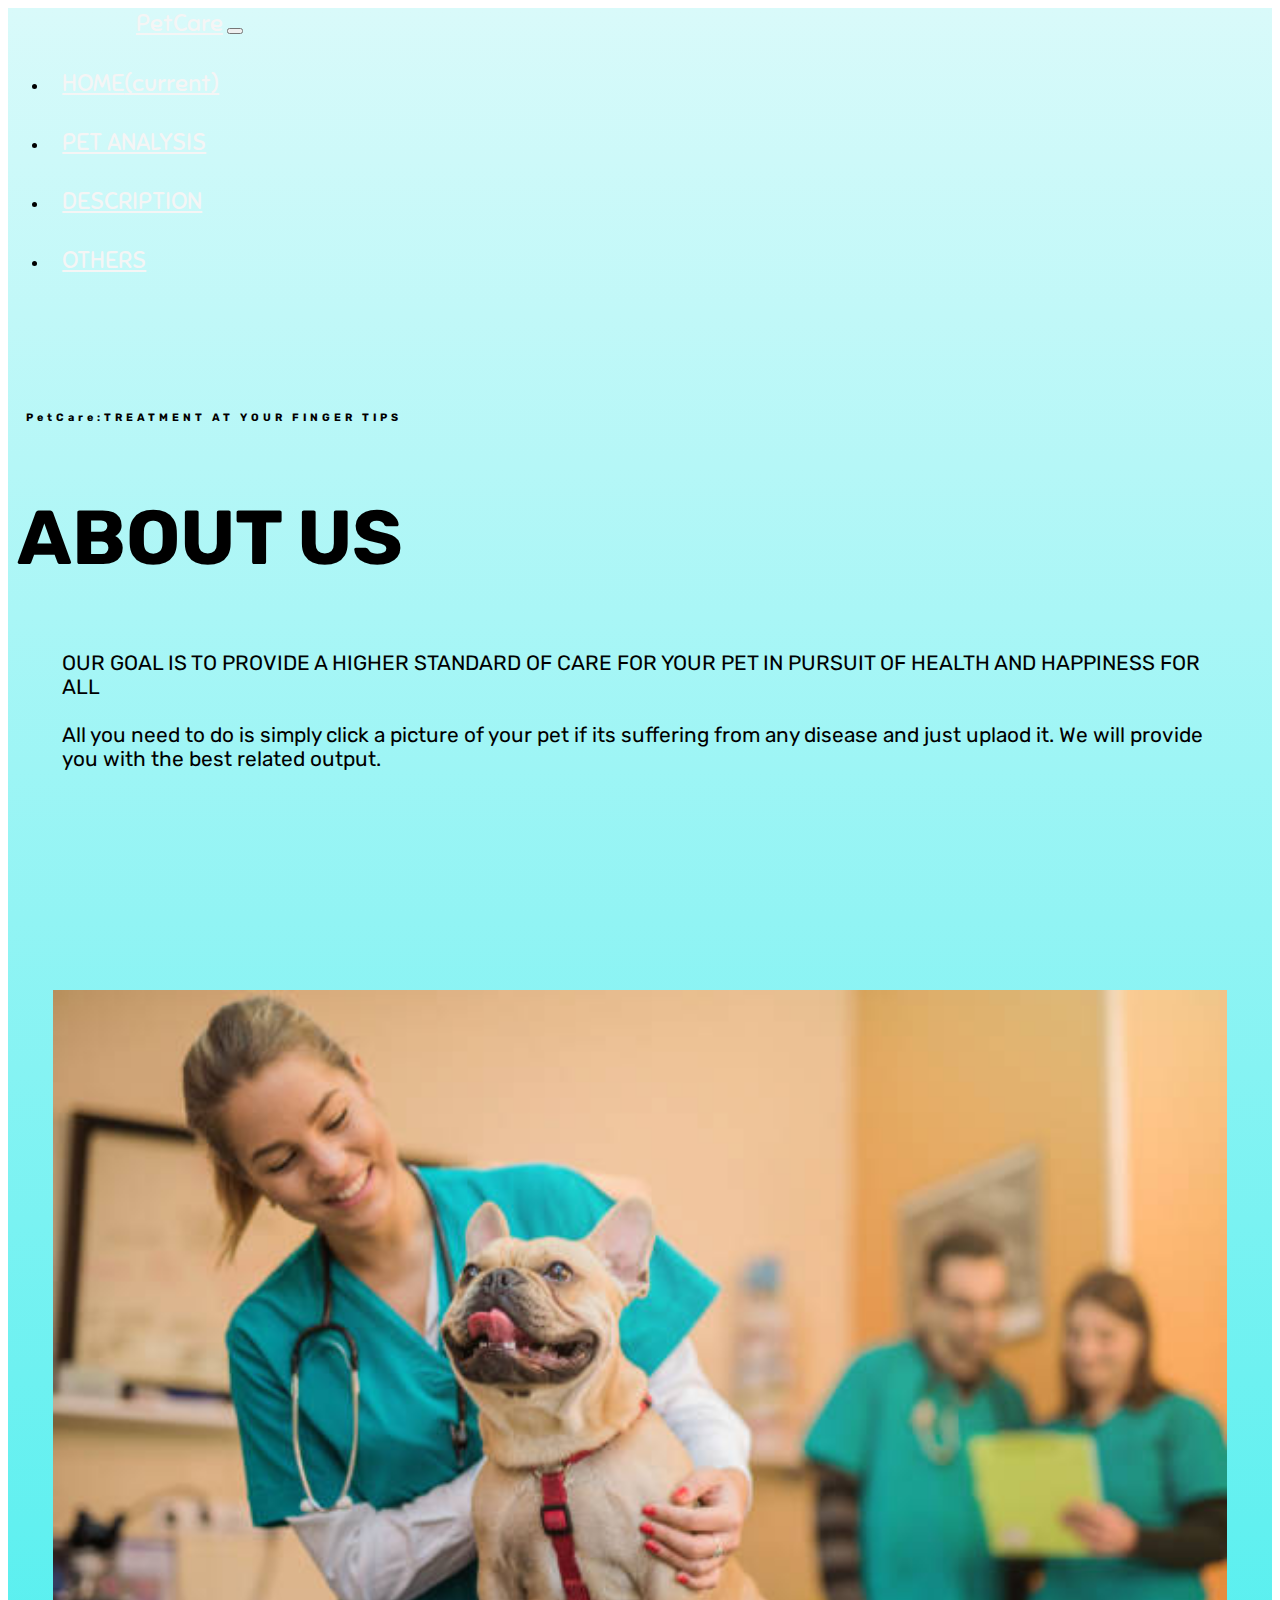
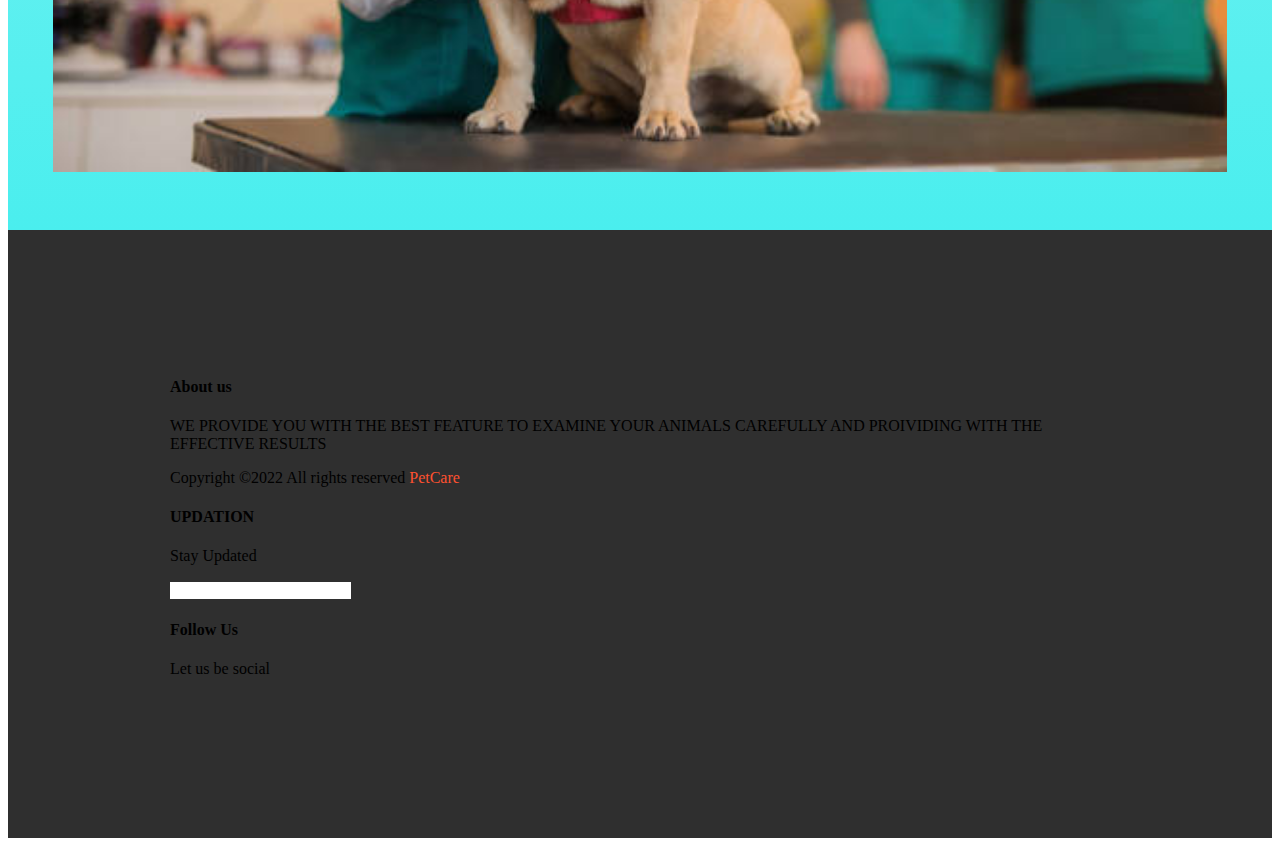
<file: petcare/aboutus.html>
<!DOCTYPE html>
<html lang="en">

<head>
    <meta charset="UTF-8">
    <meta name="viewport" content="width=device-width, initial-scale=1.0">
    <title>PetCare</title>
    <link rel="stylesheet" href="https://cdn.jsdelivr.net/npm/bootstrap@4.5.3/dist/css/bootstrap.min.css"
        integrity="sha384-TX8t27EcRE3e/ihU7zmQxVncDAy5uIKz4rEkgIXeMed4M0jlfIDPvg6uqKI2xXr2" crossorigin="anonymous">
    <link rel="stylesheet" href="https://cdnjs.cloudflare.com/ajax/libs/font-awesome/5.15.1/css/all.min.css"
        integrity="sha512-+4zCK9k+qNFUR5X+cKL9EIR+ZOhtIloNl9GIKS57V1MyNsYpYcUrUeQc9vNfzsWfV28IaLL3i96P9sdNyeRssA=="
        crossorigin="anonymous">
    <link rel="stylesheet" href="others.css">
    <link rel="stylesheet" href="stylemobile.css">
</head>

<body>
    <header>
        <div class="container-fluid p-0">
            <nav class="navbar navbar-expand-lg ">
                <a class="navbar-brand" href="#"> <i class="fas fa-paw fa-3x mx-3"></i> PetCare</a>
                <button class="navbar-toggler" type="button" data-toggle="collapse" data-target="#navbarNav"
                    aria-controls="navbarNav" aria-expanded="false" aria-label="Toggle navigation">
                    <i class="fas fa-align-right text-light"></i>
                </button>
                <div class="collapse navbar-collapse" id="navbarNav">
                    <div class="mr-auto"></div>
                    <ul class="navbar-nav">

                        <li class="nav-item active">
                            <a class="nav-link" href="index.html">HOME<span class="sr-only">(current)</span></a>
                        </li>

                        <li class="nav-item dropdown">
                            <div class="dropdown">
                                <a href="#" class="nav-link">PET ANALYSIS</a>
                                <div class="dropdown-content">

                                    <a href="upload.html">CAT</a>
                                    <a href="uploaddog.html">DOG</a>

                                </div>
                            </div>
                        </li>
                        <li class="nav-item dropdown">
                            <div class="dropdown">
                                <a href="#" class="nav-link">DESCRIPTION</a>
                                <div class="dropdown-content">
                                    <a href="catdescription.html">CAT</a>
                                    <a href="dogdescription.html">DOG</a>
                                </div>
                            </div>
                        </li>
                        <li class="nav-item dropdown">
                            <div class="dropdown">
                                <a href="#" class="nav-link">OTHERS</a>
                                <div class="dropdown-content">
                                    <a href="#">LOGIN</a>
                                    <a href="aboutus.html">ABOUT US</a>
                                    <a href="subscription.html">SUBSCRIPTION</a>
                                </div>
                            </div>
                        </li>
                    </ul>
                </div>
            </nav>
        </div>
        <div class="container text-center">
            <div class="row">
                <div class="col-md-7 col-sm-12">
                    <h6>PetCare:TREATMENT AT YOUR FINGER TIPS</h6>
                    <h1>ABOUT US</h1>

                    <p>
                        OUR GOAL IS TO PROVIDE A HIGHER STANDARD OF CARE FOR YOUR PET IN PURSUIT OF HEALTH AND HAPPINESS FOR ALL<br><br>
                        All you need to do is simply click a picture of
                        your pet if its suffering from any disease and just uplaod it. We will provide you with the best
                        related output.

                    </p>

                </div>
                <div class="col-md-5 col-sm-12 h-20">
                    <img src="Doc-dog101.jpg" class="img-thumbnail" alt="vetpic">
                </div>
            </div>
        </div>
    </header>
    <main>

        <footer>
            <div class="container-fluid p-0">
                <div class="row text-left">
                    <div class="col-md-5 col-sm-5">
                        <h4 class="text-light">About us</h4>
                        <p class="text-muted">WE PROVIDE YOU WITH THE BEST FEATURE TO EXAMINE YOUR ANIMALS CAREFULLY AND
                            PROIVIDING WITH THE EFFECTIVE RESULTS</p>
                        <p class="pt-4 text-muted">Copyright ©2022 All rights reserved
                            <span> PetCare</span>
                        </p>
                    </div>
                    <div class="col-md-5 col-sm-12">
                        <h4 class="text-light">UPDATION</h4>
                        <p class="text-muted">Stay Updated</p>
                        <form class="form-inline">
                            <div class="col pl-0">
                                <div class="input-group pr-5">
                                    <input type="text" class="form-control bg-dark text-white"
                                        id="inlineFormInputGroupUsername2" placeholder="Email">
                                    <div class="input-group-prepend">
                                        <div class="input-group-text">
                                            <i class="fas fa-arrow-right"></i>
                                        </div>
                                    </div>
                                </div>
                            </div>
                        </form>
                    </div>
                    <div class="col-md-2 col-sm-12">
                        <h4 class="text-light">Follow Us</h4>
                        <p class="text-muted">Let us be social</p>
                        <div class="column text-light">
                            <i class="fab fa-facebook-f"></i>
                            <i class="fab fa-instagram"></i>
                            <i class="fab fa-twitter"></i>
                            <i class="fab fa-youtube"></i>
                        </div>
                    </div>
                </div>
            </div>
        </footer>
        <script src="https://cdnjs.cloudflare.com/ajax/libs/jquery/3.5.1/jquery.min.js"
            integrity="sha512-bLT0Qm9VnAYZDflyKcBaQ2gg0hSYNQrJ8RilYldYQ1FxQYoCLtUjuuRuZo+fjqhx/qtq/1itJ0C2ejDxltZVFg=="
            crossorigin="anonymous"></script>
        <script src="https://cdn.jsdelivr.net/npm/popper.js@1.16.1/dist/umd/popper.min.js"
            integrity="sha384-9/reFTGAW83EW2RDu2S0VKaIzap3H66lZH81PoYlFhbGU+6BZp6G7niu735Sk7lN" crossorigin="anonymous">
        </script>
        <script src="https://cdn.jsdelivr.net/npm/bootstrap@4.5.3/dist/js/bootstrap.min.js"
            integrity="sha384-w1Q4orYjBQndcko6MimVbzY0tgp4pWB4lZ7lr30WKz0vr/aWKhXdBNmNb5D92v7s" crossorigin="anonymous">
        </script>
        <script src="hack.js"></script>
</body>

</html>
</file>
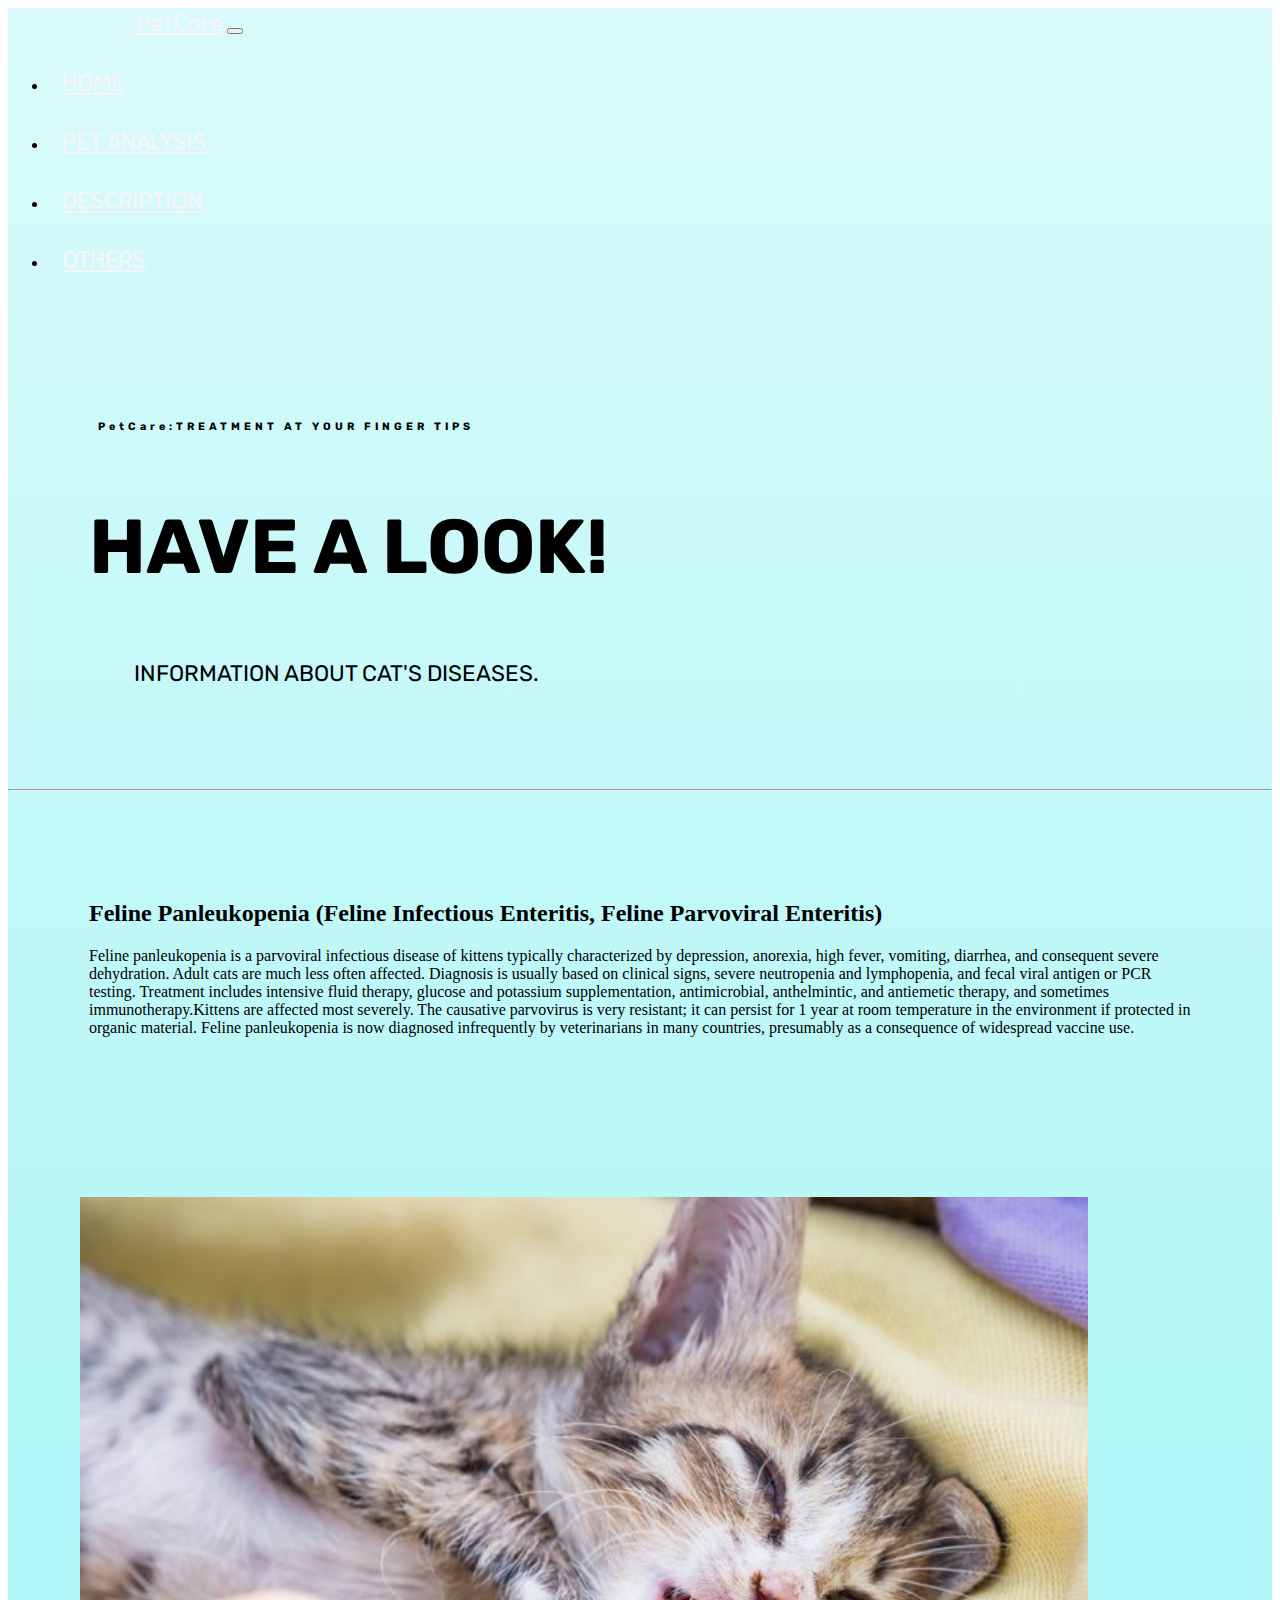
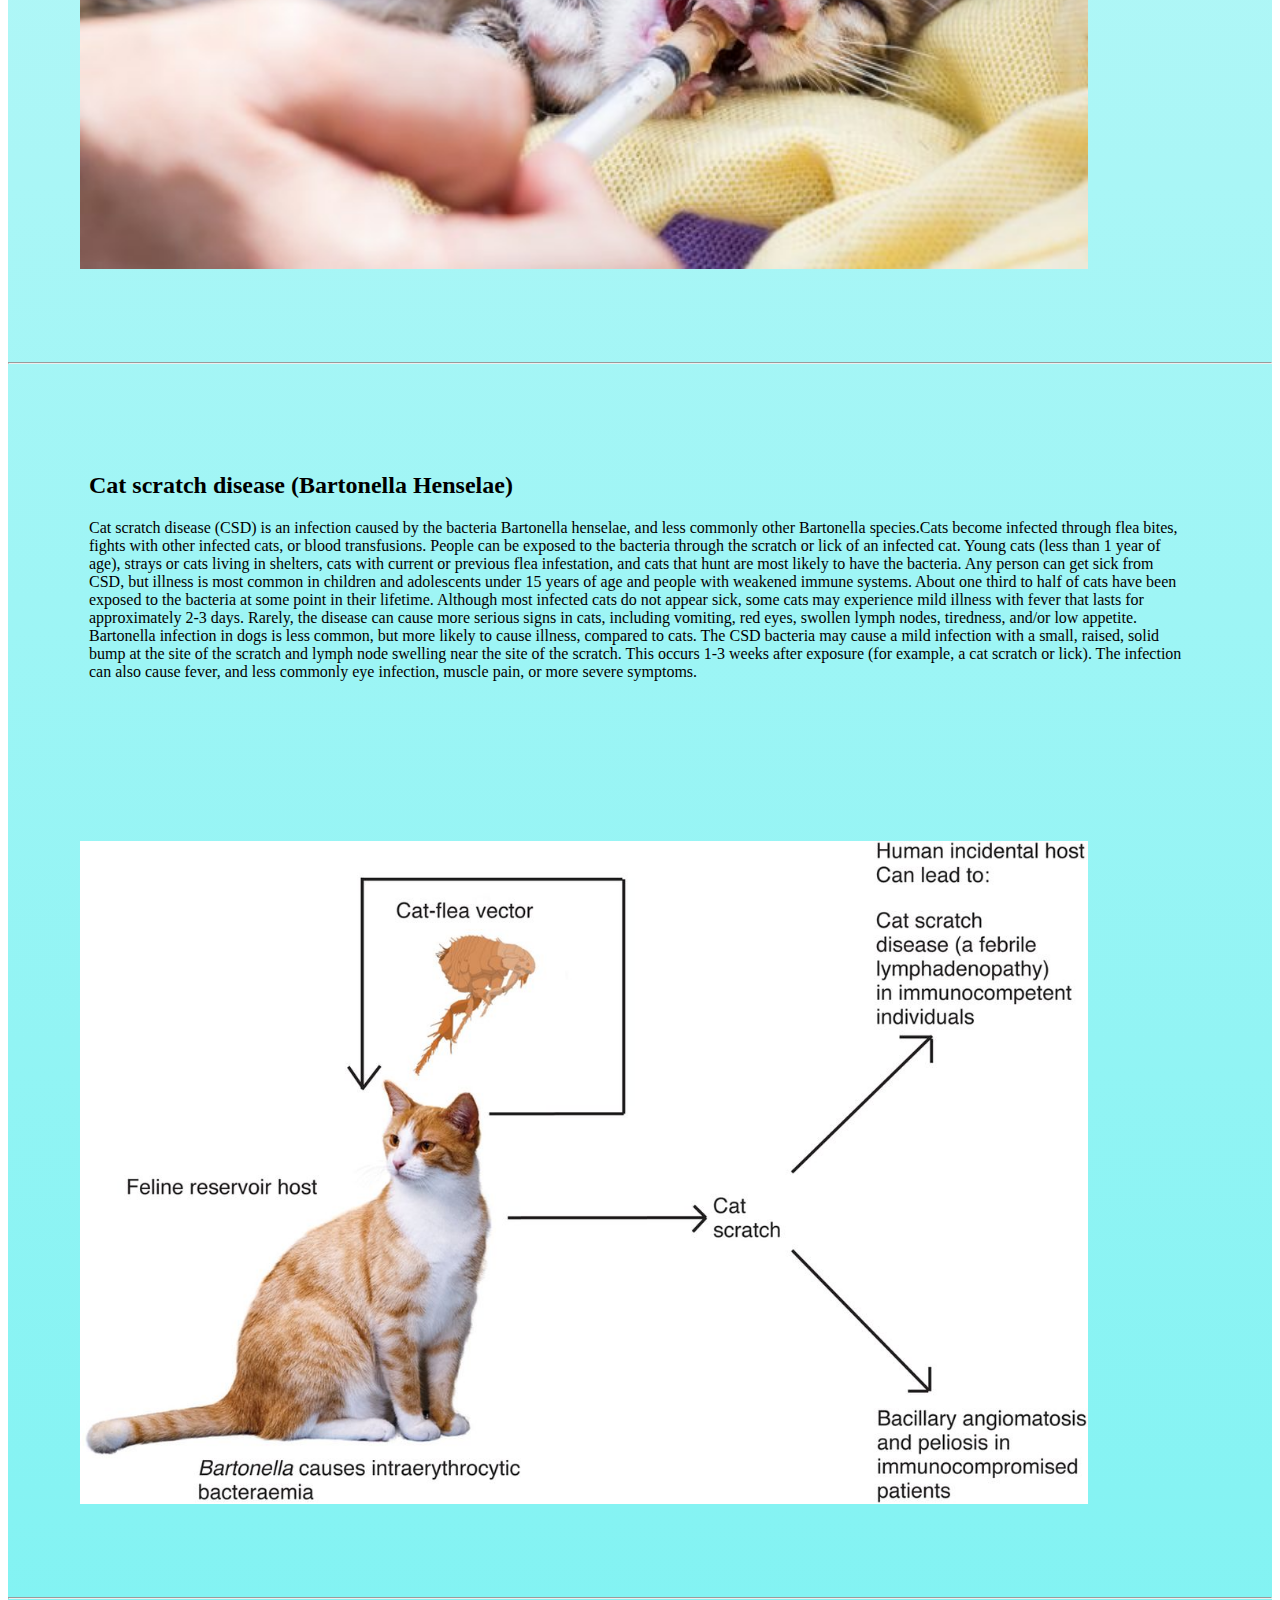
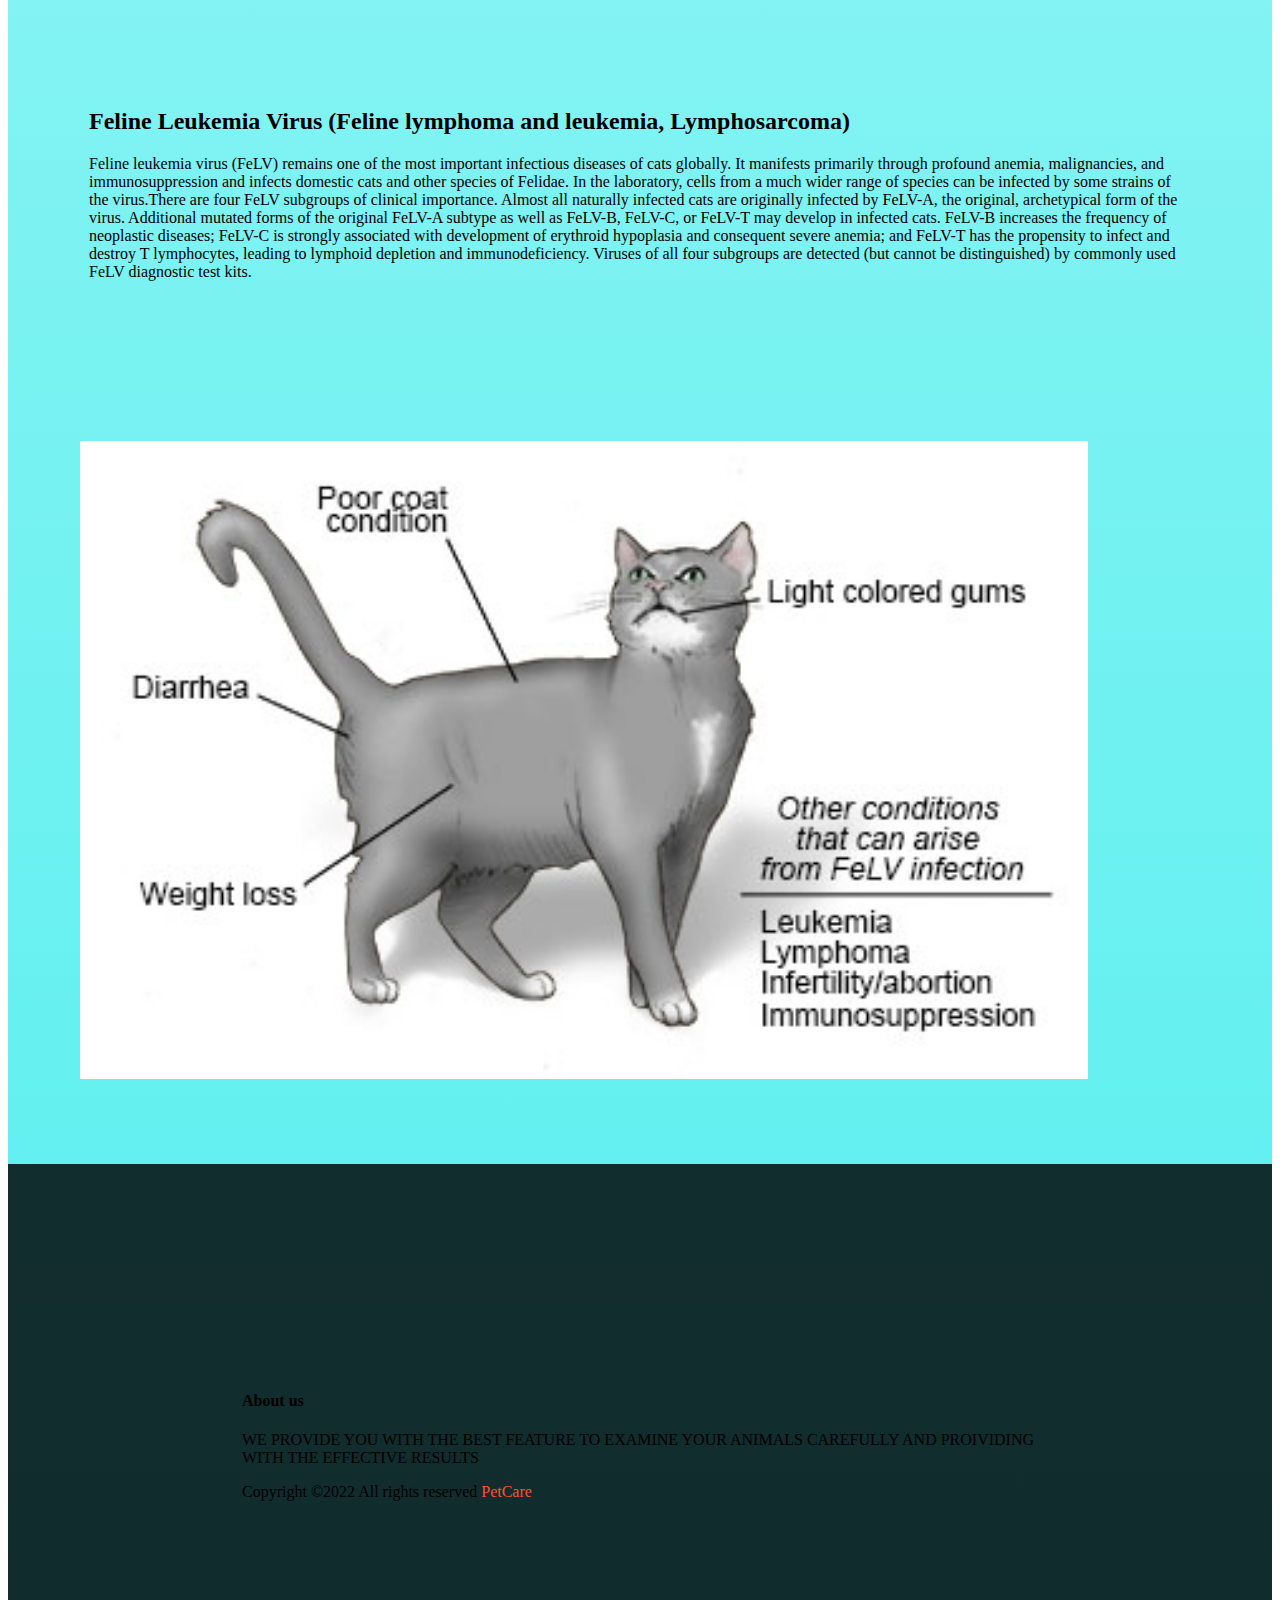
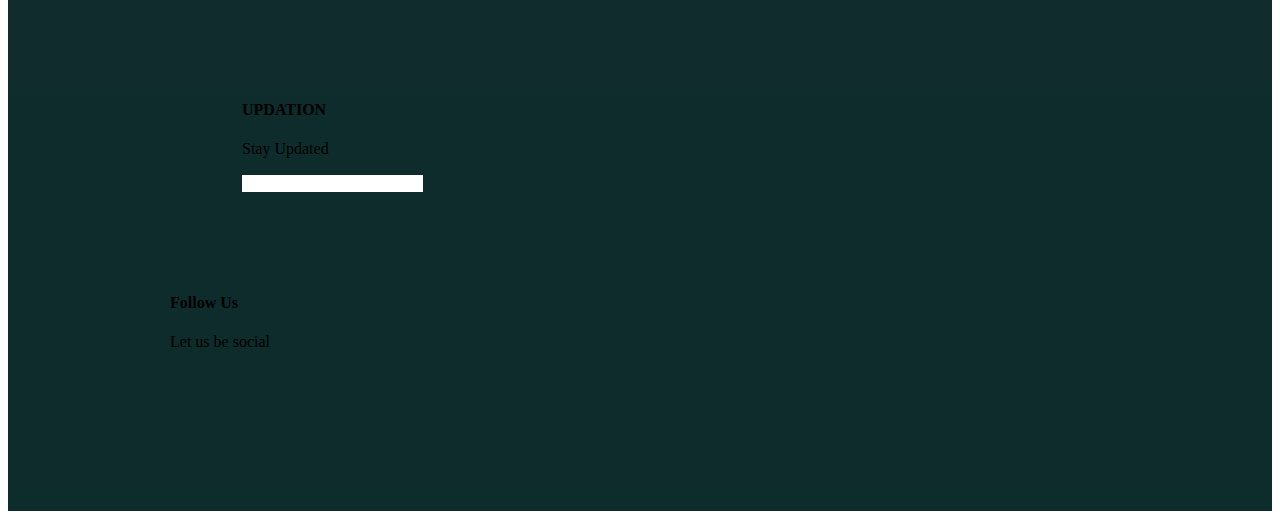
<file: petcare/catdescription.html>
<!DOCTYPE html>
<html lang="en">

<head>
    <meta charset="UTF-8">
    <meta name="viewport" content="width=device-width, initial-scale=1.0">
    <title>PetCare</title>
    <link rel="stylesheet" href="https://cdn.jsdelivr.net/npm/bootstrap@4.5.3/dist/css/bootstrap.min.css"
        integrity="sha384-TX8t27EcRE3e/ihU7zmQxVncDAy5uIKz4rEkgIXeMed4M0jlfIDPvg6uqKI2xXr2" crossorigin="anonymous">
    <link rel="stylesheet" href="https://cdnjs.cloudflare.com/ajax/libs/font-awesome/5.15.1/css/all.min.css"
        integrity="sha512-+4zCK9k+qNFUR5X+cKL9EIR+ZOhtIloNl9GIKS57V1MyNsYpYcUrUeQc9vNfzsWfV28IaLL3i96P9sdNyeRssA=="
        crossorigin="anonymous">
    <link rel="stylesheet" href="description.css">
    <link rel="stylesheet" href="stylemobile.css">

</head>

<body>
    <header>
        <div class="container-fluid p-0">
            <nav class="navbar navbar-expand-lg ">
                <a class="navbar-brand" href="#"> <i class="fas fa-paw fa-3x mx-3"></i> PetCare</a>
                <button class="navbar-toggler" type="button" data-toggle="collapse" data-target="#navbarNav"
                    aria-controls="navbarNav" aria-expanded="false" aria-label="Toggle navigation">
                    <i class="fas fa-align-right text-light"></i>
                </button>
                <div class="collapse navbar-collapse" id="navbarNav">
                    <div class="mr-auto"></div>
                    <ul class="navbar-nav">
                        <!--CODE TO BE ADDED-->
                        <li class="nav-item ">
                            <a class="nav-link" href="index.html">HOME</a>
                        </li>
                        <!--CODE TO BE ADDED-->
                        <li class="nav-item dropdown">
                            <div class="dropdown">
                                <a href="#" class="nav-link">PET ANALYSIS</a>
                                <div class="dropdown-content">
                                    <!--CODE TO BE ADDED-->
                                    <a href="upload.html">CAT</a>
                                    <a href="uploaddog.html">DOG</a>
                                    <!--CODE TO BE ADDED-->
                                </div>
                            </div>
                        </li>
                        <li class="nav-item dropdown">
                            <div class="dropdown">
                                <a href="#" class="nav-link">DESCRIPTION</a>
                                <div class="dropdown-content">
                                    <a href="catdescription.html">CAT</a>
                                    <a href="dogdescription.html">DOG</a>
                                </div>
                            </div>
                        </li>
                        <li class="nav-item dropdown">
                            <div class="dropdown">
                                <a href="#" class="nav-link">OTHERS</a>
                                <div class="dropdown-content">
                                    <a href="#">LOGIN</a>
                                    <a href="aboutus.html">ABOUT US</a>
                                    <a href="subscription.html">SUBSCRIPTION</a>
                                </div>
                            </div>
                        </li>
                    </ul>
                </div>
            </nav>
        </div>
        <!--CODE TO BE ADDED-->
        <div class="container text-center">
            <div class="row">
                <div class="col-md-7 col-sm-12">
                    <h6>PetCare:TREATMENT AT YOUR FINGER TIPS</h6>
                    <h1>HAVE A LOOK!</h1>
                    <p>INFORMATION ABOUT CAT'S DISEASES.</p>
                </div>
            </div>
        </div>
        <!--CODE TO BE ADDED-->
        <hr class="featurette-divider">
        <div class="row featurette">
            <div class="col-md-7 ">
                <h2 class="featurette-heading">Feline Panleukopenia <span class="text-muted">(Feline Infectious
                        Enteritis, Feline Parvoviral Enteritis)</span></h2>
                <p class="lead">Feline panleukopenia is a parvoviral infectious disease of kittens typically
                    characterized by depression, anorexia, high fever, vomiting, diarrhea, and consequent severe
                    dehydration. Adult cats are much less often affected. Diagnosis is usually based on clinical signs,
                    severe neutropenia and lymphopenia, and fecal viral antigen or PCR testing. Treatment includes
                    intensive fluid therapy, glucose and potassium supplementation, antimicrobial, anthelmintic, and
                    antiemetic therapy, and sometimes immunotherapy.Kittens are affected most severely. The causative
                    parvovirus is very resistant; it can persist for 1 year at room temperature in the environment if
                    protected in organic material. Feline panleukopenia is now diagnosed infrequently by veterinarians
                    in many countries, presumably as a consequence of widespread vaccine use.</p>
            </div>
            <div class="col-md-5">
                <img class="featurette-image img-circle img-responsive pull-right" src="catvomit.jpg">
            </div>
        </div>
        <hr class="featurette-divider">
        <div class="row featurette">
            <div class="col-md-7 order-md-2">
                <h2 class="featurette-heading">Cat scratch disease <span class="text-muted">(Bartonella Henselae)</span>
                </h2>
                <p class="lead">Cat scratch disease (CSD) is an infection caused by the bacteria Bartonella henselae,
                    and less commonly other Bartonella species.Cats become infected through flea bites, fights with
                    other infected cats, or blood transfusions. People can be exposed to the bacteria through the
                    scratch or lick of an infected cat.
                    Young cats (less than 1 year of age), strays or cats living in shelters, cats with
                    current or previous flea infestation, and cats that hunt are most likely to have the bacteria. Any
                    person can get sick from CSD, but illness is most common in children and adolescents under 15 years
                    of age and people with weakened immune systems. About one third to half of cats have been exposed to
                    the bacteria at some point in
                    their lifetime. Although most infected cats do not appear sick, some cats may experience mild
                    illness with fever that lasts for approximately 2-3 days. Rarely, the disease can cause more serious
                    signs in cats, including vomiting, red eyes, swollen lymph nodes, tiredness, and/or low appetite.
                    Bartonella infection in dogs is less common, but more likely to cause illness, compared to cats. The
                    CSD bacteria may cause a mild infection with a small, raised, solid bump at the
                    site of the scratch and lymph node swelling near the site of the scratch. This occurs 1-3 weeks
                    after exposure (for example, a cat scratch or lick). The infection can also cause fever, and less
                    commonly eye infection, muscle pain, or more severe symptoms.</p>
            </div>
            <div class="col-md-5 order-md-1">
                <img class="featurette-image img-circle img-responsive pull-left" src="catscratch.jpg">
            </div>
        </div>
        <hr class="featurette-divider">
        <div class="row featurette">
            <div class="col-md-7">
                <h2 class="featurette-heading">Feline Leukemia Virus <span class="text-muted">(Feline lymphoma and
                        leukemia, Lymphosarcoma)</span></h2>
                <p class="lead">Feline leukemia virus (FeLV) remains one of the most important infectious diseases of
                    cats globally. It manifests primarily through profound anemia, malignancies, and immunosuppression
                    and infects domestic cats and other species of Felidae. In the laboratory, cells from a much wider
                    range of species can be infected by some strains of the virus.There are four FeLV subgroups of
                    clinical importance. Almost all naturally infected cats are originally infected by FeLV-A, the
                    original, archetypical form of the virus. Additional mutated forms of the original FeLV-A subtype as
                    well as FeLV-B, FeLV-C, or FeLV-T may develop in infected cats. FeLV-B increases the frequency of
                    neoplastic diseases; FeLV-C is strongly associated with development of erythroid hypoplasia and
                    consequent severe anemia; and FeLV-T has the propensity to infect and destroy T lymphocytes, leading
                    to lymphoid depletion and immunodeficiency. Viruses of all four subgroups are detected (but cannot
                    be distinguished) by commonly used FeLV diagnostic test kits.</p>
            </div>
            <div class="col-md-5">
                <img class="featurette-image img-circle img-responsive pull-right" src="FeLV.jpg">

            </div>
        </div>
        <!--CODE TO BE ADDED-->
        <footer>
            <div class="container-fluid p-0">
                <div class="row text-left">
                    <div class="col-md-5 col-sm-5">
                        <h4 class="text-light">About us</h4>
                        <p class="text-muted">WE PROVIDE YOU WITH THE BEST FEATURE TO EXAMINE YOUR ANIMALS CAREFULLY
                            AND
                            PROIVIDING WITH THE EFFECTIVE RESULTS</p>
                        <p class="pt-4 text-muted">Copyright ©2022 All rights reserved
                            <span> PetCare</span>
                        </p>
                    </div>
                    <div class="col-md-5 col-sm-12">
                        <h4 class="text-light">UPDATION</h4>
                        <p class="text-muted">Stay Updated</p>
                        <form class="form-inline">
                            <div class="col pl-0">
                                <div class="input-group pr-5">
                                    <input type="text" class="form-control bg-dark text-white"
                                        id="inlineFormInputGroupUsername2" placeholder="Email">
                                    <div class="input-group-prepend">
                                        <div class="input-group-text">
                                            <i class="fas fa-arrow-right"></i>
                                        </div>
                                    </div>
                                </div>
                            </div>
                        </form>
                    </div>
                    <div class="col-md-2 col-sm-12">
                        <h4 class="text-light">Follow Us</h4>
                        <p class="text-muted">Let us be social</p>
                        <div class="column text-light">
                            <i class="fab fa-facebook-f"></i>
                            <i class="fab fa-instagram"></i>
                            <i class="fab fa-twitter"></i>
                            <i class="fab fa-youtube"></i>
                        </div>
                    </div>
                </div>
            </div>
        </footer>
        <script src="https://cdnjs.cloudflare.com/ajax/libs/jquery/3.5.1/jquery.min.js"
            integrity="sha512-bLT0Qm9VnAYZDflyKcBaQ2gg0hSYNQrJ8RilYldYQ1FxQYoCLtUjuuRuZo+fjqhx/qtq/1itJ0C2ejDxltZVFg=="
            crossorigin="anonymous"></script>
        <script src="https://cdn.jsdelivr.net/npm/popper.js@1.16.1/dist/umd/popper.min.js"
            integrity="sha384-9/reFTGAW83EW2RDu2S0VKaIzap3H66lZH81PoYlFhbGU+6BZp6G7niu735Sk7lN" crossorigin="anonymous">
        </script>
        <script src="https://cdn.jsdelivr.net/npm/bootstrap@4.5.3/dist/js/bootstrap.min.js"
            integrity="sha384-w1Q4orYjBQndcko6MimVbzY0tgp4pWB4lZ7lr30WKz0vr/aWKhXdBNmNb5D92v7s" crossorigin="anonymous">
        </script>
        <script src="hack.js"></script>
</body>

</html>
</file>
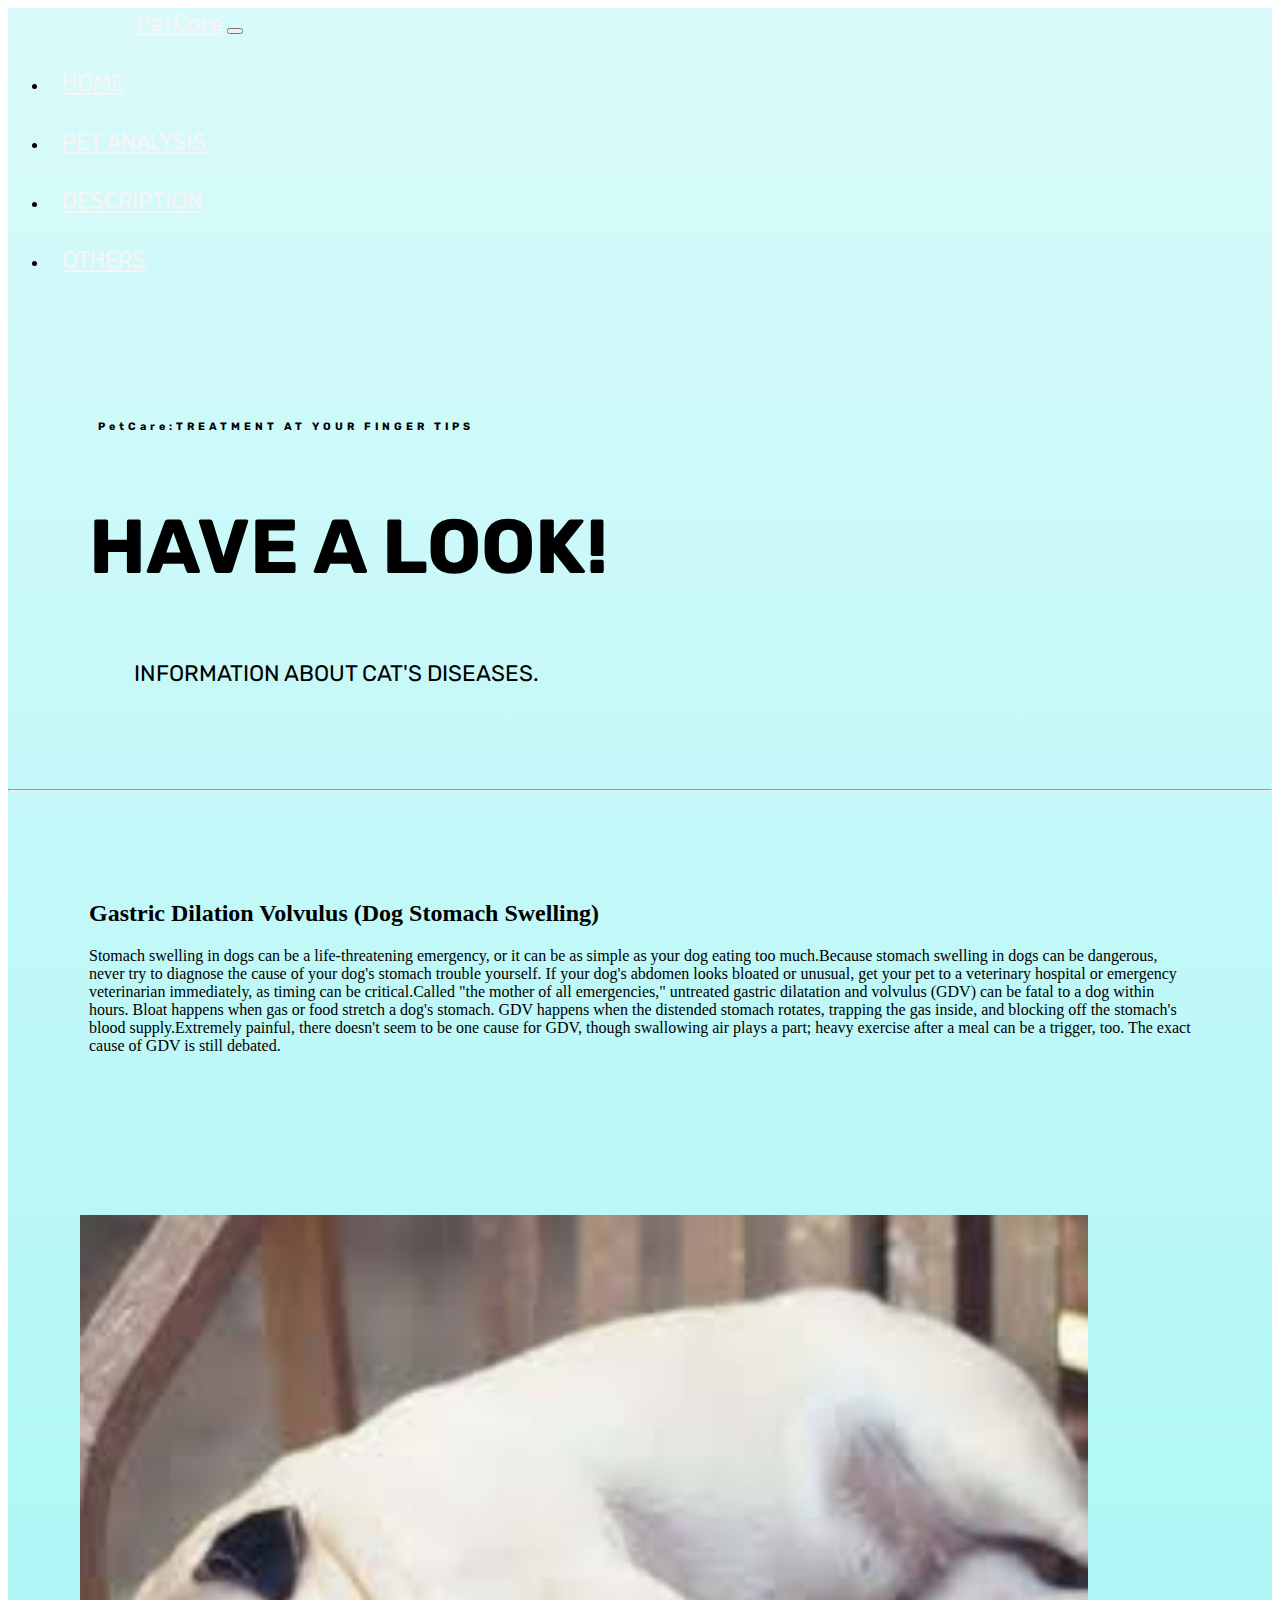
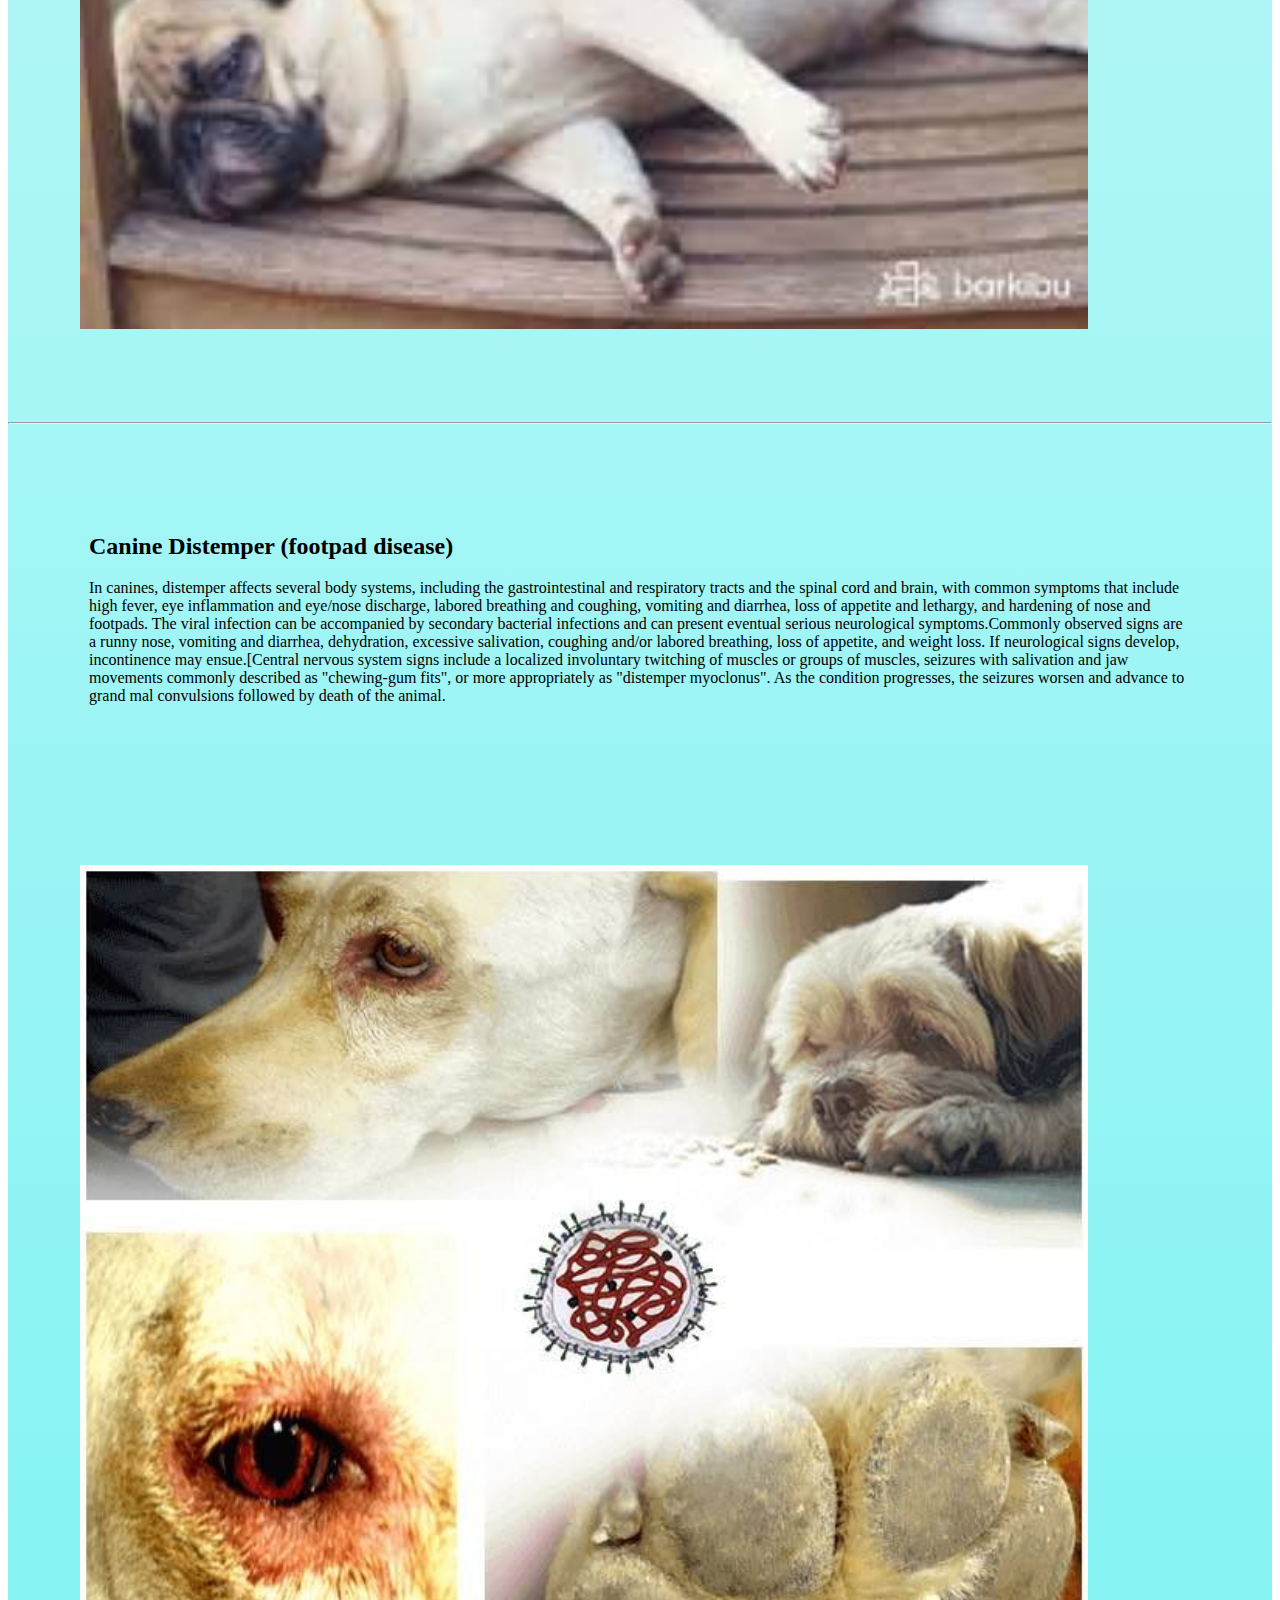
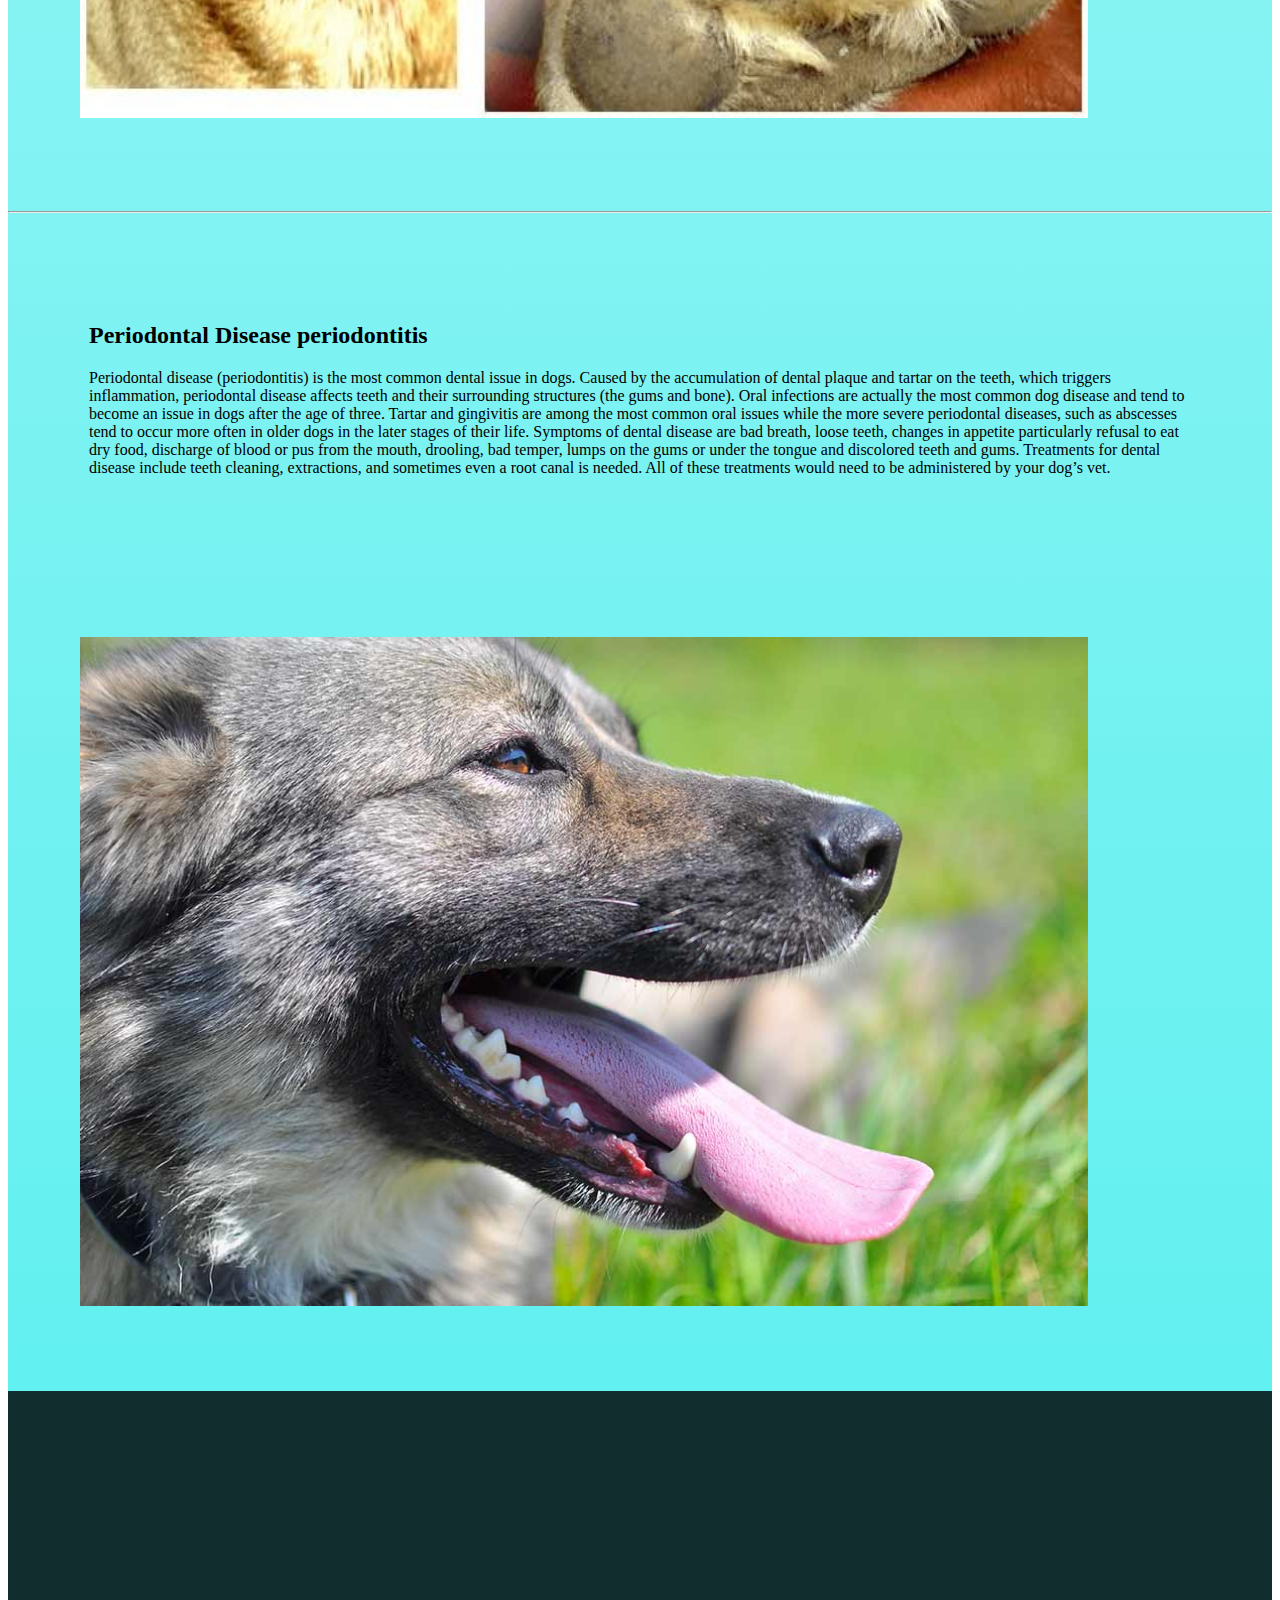
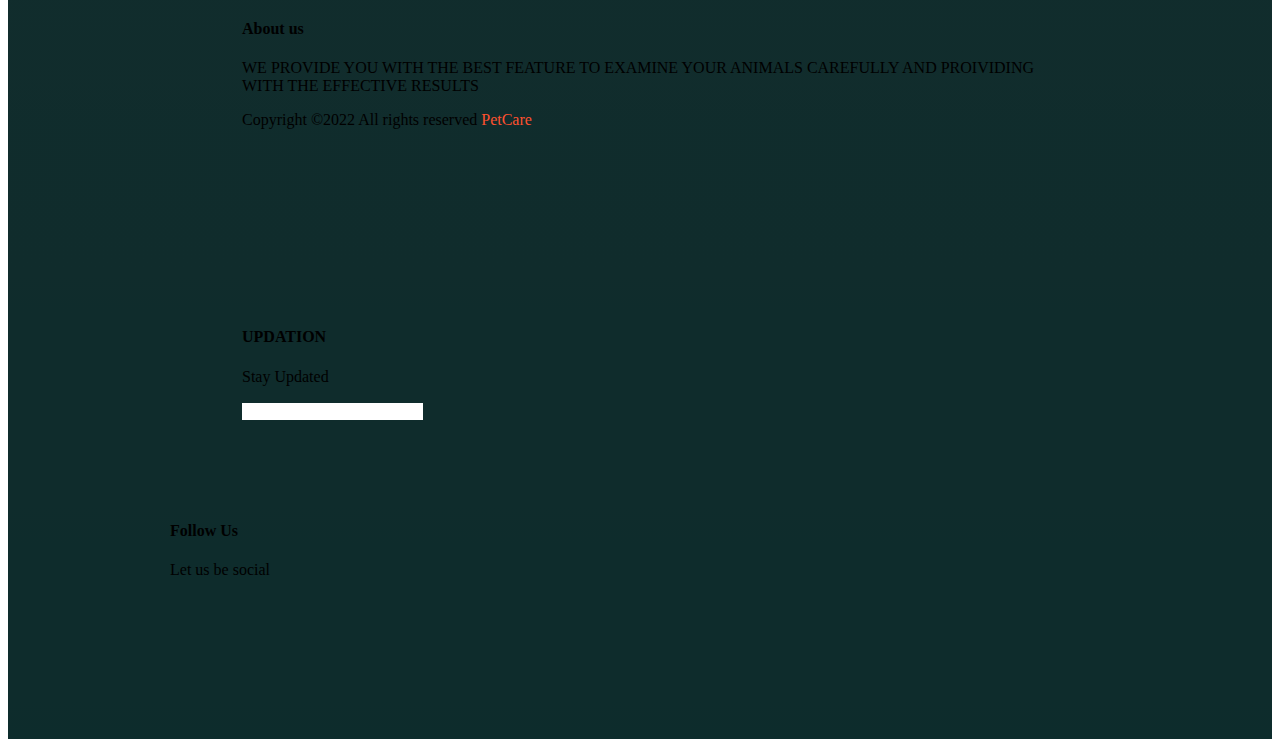
<file: petcare/dogdescription.html>
<!DOCTYPE html>
<html lang="en">

<head>
    <meta charset="UTF-8">
    <meta name="viewport" content="width=device-width, initial-scale=1.0">
    <title>PetCare</title>
    <link rel="stylesheet" href="https://cdn.jsdelivr.net/npm/bootstrap@4.5.3/dist/css/bootstrap.min.css"
        integrity="sha384-TX8t27EcRE3e/ihU7zmQxVncDAy5uIKz4rEkgIXeMed4M0jlfIDPvg6uqKI2xXr2" crossorigin="anonymous">
    <link rel="stylesheet" href="https://cdnjs.cloudflare.com/ajax/libs/font-awesome/5.15.1/css/all.min.css"
        integrity="sha512-+4zCK9k+qNFUR5X+cKL9EIR+ZOhtIloNl9GIKS57V1MyNsYpYcUrUeQc9vNfzsWfV28IaLL3i96P9sdNyeRssA=="
        crossorigin="anonymous">
    <link rel="stylesheet" href="description.css">
    <link rel="stylesheet" href="stylemobile.css">
</head>

<body>
    <header>
        <div class="container-fluid p-0">
            <nav class="navbar navbar-expand-lg ">
                <a class="navbar-brand" href="#"> <i class="fas fa-paw fa-3x mx-3"></i> PetCare</a>
                <button class="navbar-toggler" type="button" data-toggle="collapse" data-target="#navbarNav"
                    aria-controls="navbarNav" aria-expanded="false" aria-label="Toggle navigation">
                    <i class="fas fa-align-right text-light"></i>
                </button>
                <div class="collapse navbar-collapse" id="navbarNav">
                    <div class="mr-auto"></div>
                    <ul class="navbar-nav">
                        <!--CODE TO BE ADDED-->
                        <li class="nav-item">
                            <a class="nav-link" href="index.html">HOME</a>
                        </li>
                        <!--CODE TO BE ADDED-->
                        <li class="nav-item dropdown">
                            <div class="dropdown">
                                <a href="#" class="nav-link">PET ANALYSIS</a>
                                <div class="dropdown-content">
                                    <!--CODE TO BE ADDED-->
                                    <a href="upload.html">CAT</a>
                                    <a href="uploaddog.html">DOG</a>
                                    <!--CODE TO BE ADDED-->
                                </div>
                            </div>
                        </li>
                        <li class="nav-item dropdown">
                            <div class="dropdown">
                                <a href="#" class="nav-link">DESCRIPTION</a>
                                <div class="dropdown-content">
                                    <a href="catdescription.html">CAT</a>
                                    <a href="dogdescription.html">DOG</a>
                                </div>
                            </div>
                        </li>
                        <li class="nav-item dropdown">
                            <div class="dropdown">
                                <a href="#" class="nav-link">OTHERS</a>
                                <div class="dropdown-content">
                                    <a href="#">LOGIN</a>
                                    <a href="aboutus.html">ABOUT US</a>
                                    <a href="subscription.html">SUBSCRIPTION</a>
                                </div>
                            </div>
                        </li>

                    </ul>
                </div>
            </nav>
        </div>

        <div class="container text-center">
            <div class="row">
                <div class="col-md-7 col-sm-12">
                    <h6>PetCare:TREATMENT AT YOUR FINGER TIPS</h6>
                    <h1>HAVE A LOOK!</h1>
                    <p>INFORMATION ABOUT CAT'S DISEASES.</p>
                </div>
            </div>
        </div>

        <!--CODE TO BE ADDED-->
        <hr class="featurette-divider">
        <div class="row featurette">
            <div class="col-md-7 ">
                <h2 class="featurette-heading">Gastric Dilation Volvulus <span class="text-muted">(Dog Stomach
                        Swelling)</span></h2>
                <p class="lead">Stomach swelling in dogs can be a life-threatening emergency, or it can be as simple as
                    your dog eating too much.Because stomach swelling in dogs can be dangerous, never try to diagnose
                    the cause of your dog's stomach trouble yourself. If your dog's abdomen looks bloated or unusual,
                    get your pet to a veterinary hospital or emergency veterinarian immediately, as timing can be
                    critical.Called "the mother of all emergencies," untreated gastric dilatation and volvulus (GDV) can
                    be fatal to a dog within hours. Bloat happens when gas or food stretch a dog's stomach. GDV happens
                    when the distended stomach rotates, trapping the gas inside, and blocking off the stomach's blood
                    supply.Extremely painful, there doesn't seem to be one cause for GDV, though swallowing air plays a
                    part;
                    heavy exercise after a meal can be a trigger, too. The exact cause of GDV is still debated.</p>
            </div>
            <div class="col-md-5">
                <img class="featurette-image img-circle img-responsive pull-right" src="bloat.jpg">
            </div>
        </div>
        <hr class="featurette-divider">
        <div class="row featurette">
            <div class="col-md-7 order-md-2">
                <h2 class="featurette-heading">Canine Distemper <span class="text-muted">(footpad disease)</span>
                </h2>
                <p class="lead">In canines, distemper affects several body systems, including the gastrointestinal and
                    respiratory tracts and the spinal cord and brain, with common symptoms that include high fever, eye
                    inflammation and eye/nose discharge, labored breathing and coughing, vomiting and diarrhea, loss of
                    appetite and lethargy, and hardening of nose and footpads. The viral infection can be accompanied by
                    secondary bacterial infections and can present eventual serious neurological symptoms.Commonly
                    observed signs are a runny nose, vomiting and diarrhea, dehydration, excessive salivation, coughing
                    and/or labored breathing, loss of appetite, and weight loss. If neurological signs develop,
                    incontinence may ensue.[Central nervous system signs include a localized involuntary
                    twitching of muscles or groups of muscles, seizures with salivation and jaw movements commonly
                    described as "chewing-gum fits", or more appropriately as "distemper myoclonus". As the condition
                    progresses, the seizures worsen and advance to grand mal convulsions followed by death of the
                    animal.</p>
            </div>
            <div class="col-md-5 order-md-1">
                <img class="featurette-image img-circle img-responsive pull-left" src="canine.jpg">
            </div>
        </div>
        <hr class="featurette-divider">
        <div class="row featurette">
            <div class="col-md-7">
                <h2 class="featurette-heading"> Periodontal Disease <span class="text-muted">periodontitis</span></h2>
                <p class="lead">Periodontal disease (periodontitis) is the most common dental issue in dogs. Caused by
                    the accumulation of dental plaque and tartar on the teeth, which triggers inflammation, periodontal
                    disease affects teeth and their surrounding structures (the gums and bone). Oral infections are
                    actually the most common dog disease and tend to become an issue in
                    dogs after the age of three. Tartar and gingivitis are among the most common oral issues while the
                    more severe periodontal diseases, such as abscesses tend to occur more often in older dogs in the
                    later stages of their life. Symptoms of dental disease are bad breath, loose teeth, changes in
                    appetite particularly refusal to eat dry food, discharge of blood or pus from the mouth, drooling,
                    bad temper, lumps on the gums or under the tongue and discolored teeth and gums.

                    Treatments for dental disease include teeth cleaning, extractions, and sometimes even a root canal
                    is needed. All of these treatments would need to be administered by your dog’s vet.</p>
            </div>
            <div class="col-md-5">
                <img class="featurette-image img-circle img-responsive pull-right" src="peri.jpg">

            </div>
        </div>
        <!--CODE TO BE ADDED-->


        <footer>
            <div class="container-fluid p-0">
                <div class="row text-left">
                    <div class="col-md-5 col-sm-5">
                        <h4 class="text-light">About us</h4>
                        <p class="text-muted">WE PROVIDE YOU WITH THE BEST FEATURE TO EXAMINE YOUR ANIMALS CAREFULLY AND
                            PROIVIDING WITH THE EFFECTIVE RESULTS</p>
                        <p class="pt-4 text-muted">Copyright ©2022 All rights reserved
                            <span> PetCare</span>
                        </p>
                    </div>
                    <div class="col-md-5 col-sm-12">
                        <h4 class="text-light">UPDATION</h4>
                        <p class="text-muted">Stay Updated</p>
                        <form class="form-inline">
                            <div class="col pl-0">
                                <div class="input-group pr-5">
                                    <input type="text" class="form-control bg-dark text-white"
                                        id="inlineFormInputGroupUsername2" placeholder="Email">
                                    <div class="input-group-prepend">
                                        <div class="input-group-text">
                                            <i class="fas fa-arrow-right"></i>
                                        </div>
                                    </div>
                                </div>
                            </div>
                        </form>
                    </div>
                    <div class="col-md-2 col-sm-12">
                        <h4 class="text-light">Follow Us</h4>
                        <p class="text-muted">Let us be social</p>
                        <div class="column text-light">
                            <i class="fab fa-facebook-f"></i>
                            <i class="fab fa-instagram"></i>
                            <i class="fab fa-twitter"></i>
                            <i class="fab fa-youtube"></i>
                        </div>
                    </div>
                </div>
            </div>
        </footer>
        <script src="https://cdnjs.cloudflare.com/ajax/libs/jquery/3.5.1/jquery.min.js"
            integrity="sha512-bLT0Qm9VnAYZDflyKcBaQ2gg0hSYNQrJ8RilYldYQ1FxQYoCLtUjuuRuZo+fjqhx/qtq/1itJ0C2ejDxltZVFg=="
            crossorigin="anonymous"></script>
        <script src="https://cdn.jsdelivr.net/npm/popper.js@1.16.1/dist/umd/popper.min.js"
            integrity="sha384-9/reFTGAW83EW2RDu2S0VKaIzap3H66lZH81PoYlFhbGU+6BZp6G7niu735Sk7lN" crossorigin="anonymous">
        </script>
        <script src="https://cdn.jsdelivr.net/npm/bootstrap@4.5.3/dist/js/bootstrap.min.js"
            integrity="sha384-w1Q4orYjBQndcko6MimVbzY0tgp4pWB4lZ7lr30WKz0vr/aWKhXdBNmNb5D92v7s" crossorigin="anonymous">
        </script>
        <script src="hack.js"></script>
</body>

</html>
</file>
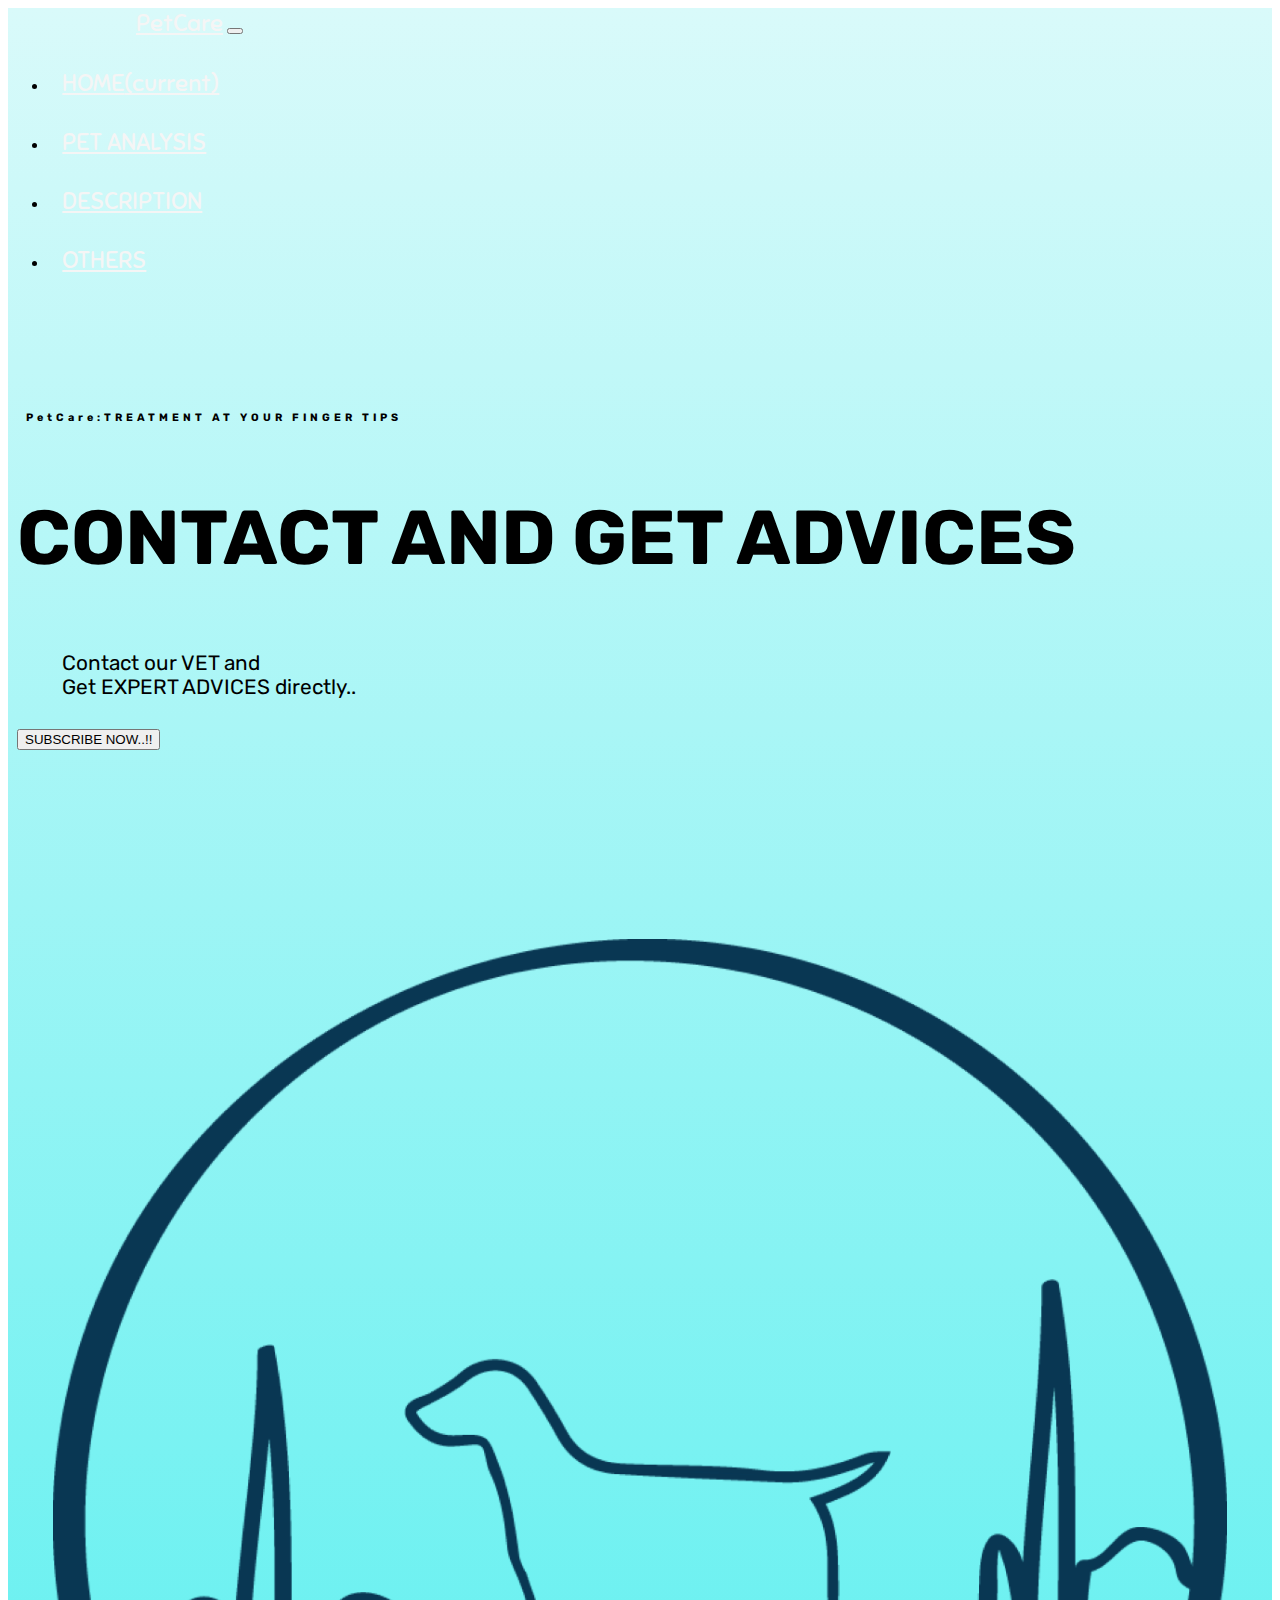
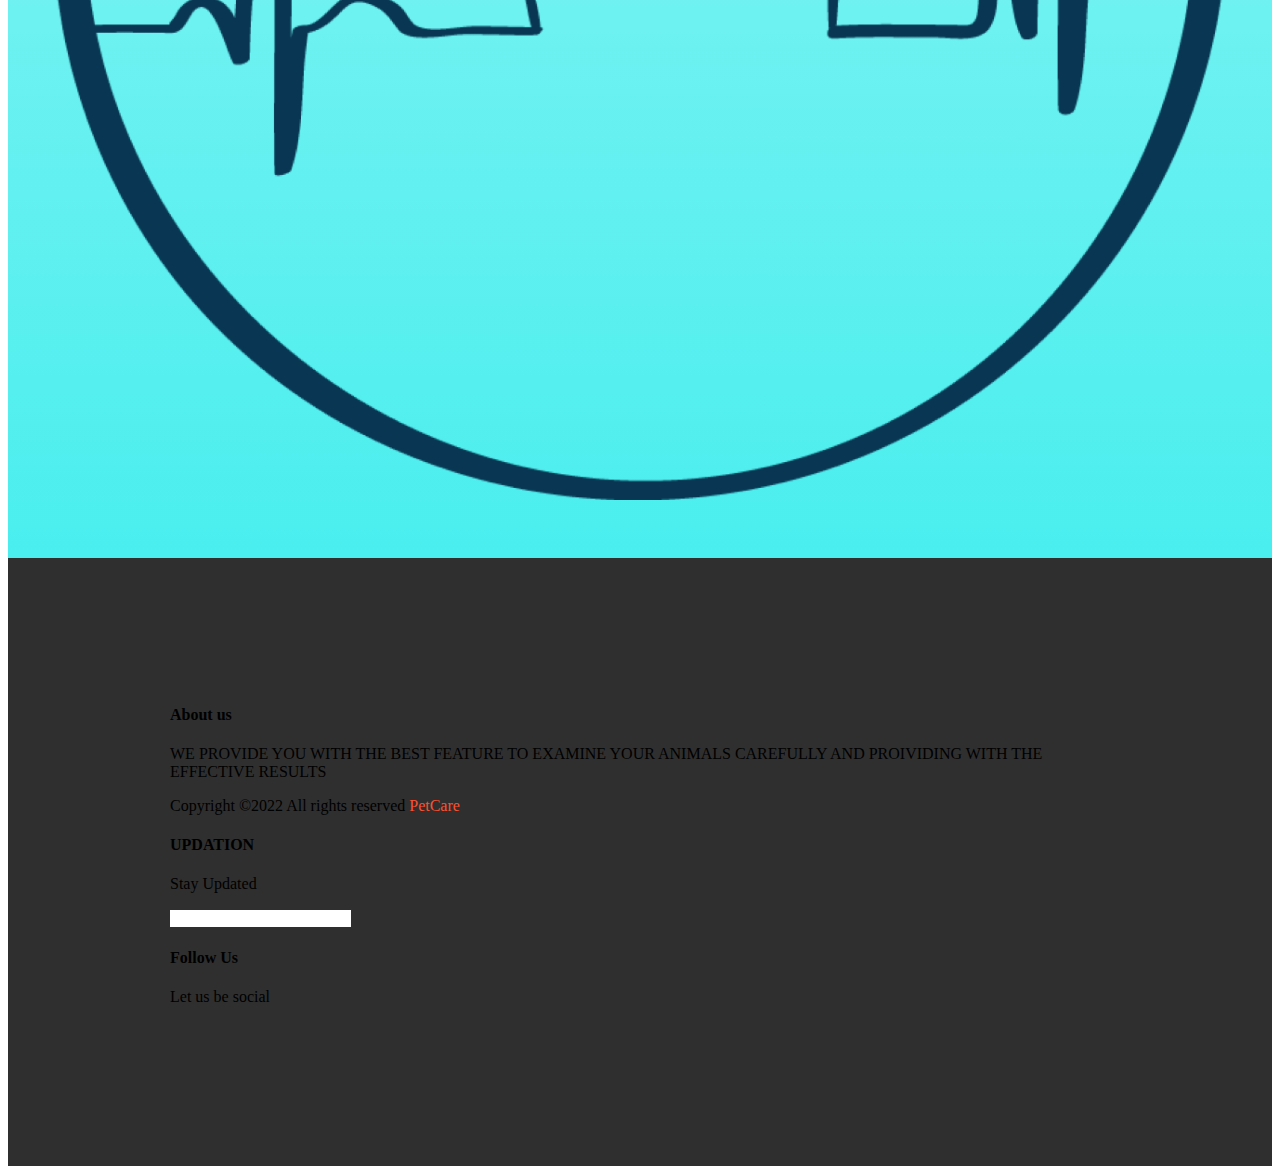
<file: petcare/subscription.html>
<!DOCTYPE html>
<html lang="en">

<head>
    <meta charset="UTF-8">
    <meta name="viewport" content="width=device-width, initial-scale=1.0">
    <title>PetCare</title>
    <link rel="stylesheet" href="https://cdn.jsdelivr.net/npm/bootstrap@4.5.3/dist/css/bootstrap.min.css"
        integrity="sha384-TX8t27EcRE3e/ihU7zmQxVncDAy5uIKz4rEkgIXeMed4M0jlfIDPvg6uqKI2xXr2" crossorigin="anonymous">
    <link rel="stylesheet" href="https://cdnjs.cloudflare.com/ajax/libs/font-awesome/5.15.1/css/all.min.css"
        integrity="sha512-+4zCK9k+qNFUR5X+cKL9EIR+ZOhtIloNl9GIKS57V1MyNsYpYcUrUeQc9vNfzsWfV28IaLL3i96P9sdNyeRssA=="
        crossorigin="anonymous">
    <link rel="stylesheet" href="others.css">
    <link rel="stylesheet" href="stylemobile.css">
</head>

<body>
    <header>
        <div class="container-fluid p-0">
            <nav class="navbar navbar-expand-lg ">
                <a class="navbar-brand" href="#"> <i class="fas fa-paw fa-3x mx-3"></i> PetCare</a>
                <button class="navbar-toggler" type="button" data-toggle="collapse" data-target="#navbarNav"
                    aria-controls="navbarNav" aria-expanded="false" aria-label="Toggle navigation">
                    <i class="fas fa-align-right text-light"></i>
                </button>
                <div class="collapse navbar-collapse" id="navbarNav">
                    <div class="mr-auto"></div>
                    <ul class="navbar-nav">
                        <!--CODE TO BE ADDED-->
                        <li class="nav-item active">
                            <a class="nav-link" href="index.html">HOME<span class="sr-only">(current)</span></a>
                        </li>
                        <!---->
                        <li class="nav-item dropdown">
                            <div class="dropdown">
                                <a href="#" class="nav-link">PET ANALYSIS</a>
                                <div class="dropdown-content">
                                    <!--CODE TO BE ADDED-->
                                    <a href="upload.html">CAT</a>
                                    <a href="uploaddog.html">DOG</a>
                                    <!--CODE TO BE ADDED-->
                                </div>
                            </div>
                        </li>
                        <li class="nav-item dropdown">
                            <div class="dropdown">
                                <a href="#" class="nav-link">DESCRIPTION</a>
                                <div class="dropdown-content">
                                    <a href="catdescription.html">CAT</a>
                                    <a href="dogdescription.html">DOG</a>
                                </div>
                            </div>
                        </li>
                        <li class="nav-item dropdown">
                            <div class="dropdown">
                                <a href="#" class="nav-link">OTHERS</a>
                                <div class="dropdown-content">
                                    <a href="#">LOGIN</a>
                                    <a href="aboutus.html">ABOUT US</a>
                                    <a href="subscription.html">SUBSCRIPTION</a>
                                </div>
                            </div>
                        </li>
                    </ul>
                </div>
            </nav>
        </div>
        <div class="container text-center">
            <div class="row">
                <div class="col-md-7 col-sm-12">
                    <h6>PetCare:TREATMENT AT YOUR FINGER TIPS</h6>
                    <h1>CONTACT AND GET ADVICES</h1>
                    <!--CODE TO BE ADDED-->
                    <p>
                        Contact our VET and<br>
                        Get EXPERT ADVICES directly..

                    </p>
                    <!--CODE TO BE ADDED-->
                    <button class="btn btn-dark px-5 py-2">SUBSCRIBE NOW..!!</button>
                </div>
                <div class="col-md-5 col-sm-12 h-50">
                    <img src="vet.png" alt="lionpic">
                </div>
            </div>
        </div>
    </header>
    <main>

        <footer>
            <div class="container-fluid p-0">
                <div class="row text-left">
                    <div class="col-md-5 col-sm-5">
                        <h4 class="text-light">About us</h4>
                        <p class="text-muted">WE PROVIDE YOU WITH THE BEST FEATURE TO EXAMINE YOUR ANIMALS CAREFULLY AND
                            PROIVIDING WITH THE EFFECTIVE RESULTS</p>
                        <p class="pt-4 text-muted">Copyright ©2022 All rights reserved
                            <span> PetCare</span>
                        </p>
                    </div>
                    <div class="col-md-5 col-sm-12">
                        <h4 class="text-light">UPDATION</h4>
                        <p class="text-muted">Stay Updated</p>
                        <form class="form-inline">
                            <div class="col pl-0">
                                <div class="input-group pr-5">
                                    <input type="text" class="form-control bg-dark text-white"
                                        id="inlineFormInputGroupUsername2" placeholder="Email">
                                    <div class="input-group-prepend">
                                        <div class="input-group-text">
                                            <i class="fas fa-arrow-right"></i>
                                        </div>
                                    </div>
                                </div>
                            </div>
                        </form>
                    </div>
                    <div class="col-md-2 col-sm-12">
                        <h4 class="text-light">Follow Us</h4>
                        <p class="text-muted">Let us be social</p>
                        <div class="column text-light">
                            <i class="fab fa-facebook-f"></i>
                            <i class="fab fa-instagram"></i>
                            <i class="fab fa-twitter"></i>
                            <i class="fab fa-youtube"></i>
                        </div>
                    </div>
                </div>
            </div>
        </footer>
        <script src="https://cdnjs.cloudflare.com/ajax/libs/jquery/3.5.1/jquery.min.js"
            integrity="sha512-bLT0Qm9VnAYZDflyKcBaQ2gg0hSYNQrJ8RilYldYQ1FxQYoCLtUjuuRuZo+fjqhx/qtq/1itJ0C2ejDxltZVFg=="
            crossorigin="anonymous"></script>
        <script src="https://cdn.jsdelivr.net/npm/popper.js@1.16.1/dist/umd/popper.min.js"
            integrity="sha384-9/reFTGAW83EW2RDu2S0VKaIzap3H66lZH81PoYlFhbGU+6BZp6G7niu735Sk7lN" crossorigin="anonymous">
        </script>
        <script src="https://cdn.jsdelivr.net/npm/bootstrap@4.5.3/dist/js/bootstrap.min.js"
            integrity="sha384-w1Q4orYjBQndcko6MimVbzY0tgp4pWB4lZ7lr30WKz0vr/aWKhXdBNmNb5D92v7s" crossorigin="anonymous">
        </script>
        <script src="hack.js"></script>
</body>

</html>
</file>
<file: petcare/others.css>
@import url("https://fonts.googleapis.com/css?family=Acme|Lobster|Patua+One|Rubik|Sniglet");

* {
    box-sizing: border-box;
}

header,
section {
    overflow-x: hidden;
}

:root {
    --Sniglet-font: "Sniglet", cursive;
    --Rubik: "Rubik", cursive;
    --Patua: "Patua One", cursive;
    --Lobster: "lobster", cursive;
    --light-black: #2e2c2caf;
    --bggradient: linear-gradient(to bottom, #d9fafa, #4aeeee);
    --light-gray: rgba(255, 255, 255, 0.877);
}

header a {
    font-family: var(--Sniglet-font);
    font-size: 1.5em;
    color: whitesmoke;
}

header {
    background: #ff512f;
    /* fallback for old browsers */
    background: var(--bggradient);
}

.dropdown-content {
    display: none;
    position: absolute;
    background-color: #f1f1f1;
    min-width: 160px;
    box-shadow: 0px 2px 15px 0px rgba(0, 0, 0, 0.2);
    z-index: 1;
}

.dropdown-content a {
    color: black;
    padding: 12px 16px;
    text-decoration: none;
    display: block;
}

.dropdown-content a:hover {
    background-color: #ddd;
}

.dropdown:hover .dropdown-content {
    display: block;
}

header .nav-item:last-child {
    padding-right: 10.5em;
}

header .nav-item {
    padding: 0.9em;
}

header .navbar-brand {
    padding-left: 8rem;
    font-size: 1.5em;
}

header .nav-link:hover {
    color: black;
}

header .row .col-md-7 {
    padding: 8vmin 1vmin;
    padding-bottom: 15vmin;
}

header .row .col-md-5 {
    padding: 6vmin 5vmin;
}

header .row .col-md-5 img {
    width: 100%;
    height: 80%;

}

header .container .col-md-7 {
    font-family: "Rubik", sans-serif;
}

header .container .col-md-7 h6 {
    padding: 1vmin;
    letter-spacing: 4px;
}

header .container .col-md-7 h1 {
    font-size: 8.5vmin;
    font-weight: bold;
    padding: 0.1em 0em;
}

header .container .col-md-7 p {
    padding: 1vmin 5vmin;
    font-size: 1.3em;
}

.primary-btn {
    border-radius: 30px;
    font-weight: bold;
}





footer {
    background: rgba(0, 0, 0, 0.815);
    overflow-x: hidden;
    padding: 14vmin 18vmin;
}

footer p>span {
    color: #ff512f;
}

footer input {
    border: none !important;
}

footer input::placeholder {
    color: white !important;
}

footer .input-group .input-group-text {
    background: var(--bggradient);
    border: none;
}

footer .column i {
    color: #dd2476;
}

/* It is Adjacent sibling combinator */
footer .column i+i {
    padding: 0 0.5em;
}

.sticky {
    position: fixed;
    top: 0;
    width: 100%;
    background: rgba(0, 0, 0, 0.815);
    z-index: 9999;
    transition: all 1.5s ease;
}
</file>
<file: petcare/stylemobile.css>
@media only screen and (max-width: 768px) {
    header .navbar-brand {
        padding-left: 1rem;
    }

    .section-1 .row .col-md-6 .panel {
        position: initial;
        width: initial;
        height: initial;
    }

    .section-2 .cover {
        background-position: -25vmin -10vmin;
    }

    .numbers .rect {
        width: 10rem;
        height: 8rem;
    }

    .numbers .rect h1 {
        font-size: 2rem;
    }

    .section-3 {
        height: inherit;
        padding: 10vmin !important;
    }

    .section-3 .row h1 {
        padding: 6vmin 4vmin;
    }

    .section-3 .platform .col-md-6 {
        text-align: center !important;
    }

    .section-3 .desktop i {
        font-size: 8vmin;
    }

    .section-4 .carousel-item {
        padding-left: 0.6rem;
    }

    .section-4 .team {
        display: flex;
        flex-direction: column;
        align-content: center;
    }

    .section-4 .corousel-inner {
        width: 24rem;
    }

    footer .row .col-md-2 {
        margin-top: 8vmin;
    }
}

/* screen size 375px */
@media only screen and (max-width: 425px) {
    footer .row .col-md-2 {
        margin-top: 8vmin;
    }
}

@media only screen and (max-width: 320px) {
    .section-4 .card {
        width: 18em;
    }

    .section-4 .carousel-inner {
        margin-left: -14vmin;
    }
}
</file>
<file: petcare/description.css>
@import url("https://fonts.googleapis.com/css?family=Acme|Lobster|Patua+One|Rubik|Sniglet");

* {
    box-sizing: border-box;
}

header,
section {
    overflow-x: hidden;
}

:root {
    --Sniglet-font: "Sniglet", cursive;
    --Rubik: "Rubik", cursive;
    --Patua: "Patua One", cursive;
    --Lobster: "lobster", cursive;
    --light-black: #2e2c2caf;
    --bggradient: linear-gradient(to bottom, #d9fafa, #4aeeee);
    --light-gray: rgba(255, 255, 255, 0.877);
}

header a {
    font-family: var(--Sniglet-font);
    font-size: 1.5em;
    color: whitesmoke;
}

header {
    background: #ff512f;
    /* fallback for old browsers */
    background: var(--bggradient);
}

.dropdown-content {
    display: none;
    position: absolute;
    background-color: #f1f1f1;
    min-width: 160px;
    box-shadow: 0px 2px 15px 0px rgba(0, 0, 0, 0.2);
    z-index: 1;
}

.dropdown-content a {
    color: black;
    padding: 12px 16px;
    text-decoration: none;
    display: block;
}

.dropdown-content a:hover {
    background-color: #ddd;
}

.dropdown:hover .dropdown-content {
    display: block;
}

header .nav-item:last-child {
    padding-right: 10.5em;
}

header .nav-item {
    padding: 0.9em;
}

header .navbar-brand {
    padding-left: 8rem;
    font-size: 1.5em;
}

header .nav-link:hover {
    color: black;
}

header .row .col-md-7 {
    padding: 9vmin 9vmin;
    padding-bottom: 7vmin;
}

header .row .col-md-5 {
    padding: 9vmin 8vmin;
}

header .row .col-md-5 img {
    width: 90%;
}

header .container .col-md-7 {
    font-family: "Rubik", sans-serif;
}

header .container .col-md-7 h6 {
    padding: 1vmin;
    letter-spacing: 4px;
}

header .container .col-md-7 h1 {
    font-size: 8.5vmin;
    font-weight: bold;
    padding: 0.1em 0em;
}

header .container .col-md-7 p {
    padding: 1vmin 5vmin;
    font-size: 1.4em;
}

footer {
    background: rgba(0, 0, 0, 0.815);
    overflow-x: hidden;
    padding: 14vmin 18vmin;
}

footer p>span {
    color: #ff512f;
}

footer input {
    border: none !important;
}

footer input::placeholder {
    color: white !important;
}

footer .input-group .input-group-text {
    background: var(--bggradient);
    border: none;
}

footer .column i {
    color: #dd2476;
}

/* It is Adjacent sibling combinator */
footer .column i+i {
    padding: 0 0.5em;
}

.sticky {
    position: fixed;
    top: 0;
    width: 100%;
    background: rgba(0, 0, 0, 0.815);
    z-index: 9999;
    transition: all 1.5s ease;
}
</file>
